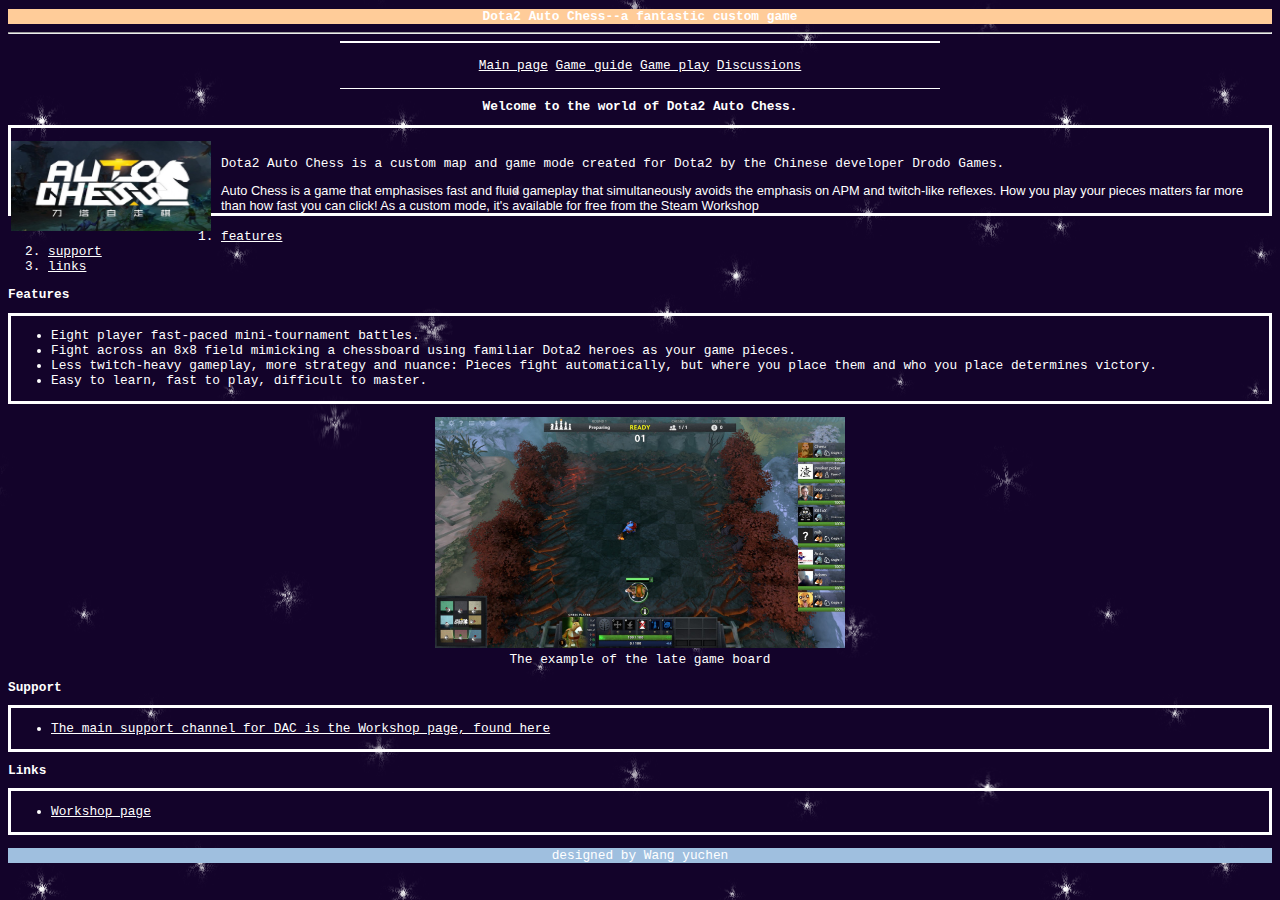
<file: index.html>
<!DOCTYPE html>
<html lang="en-us">

<head>
<meta name="viewport" content="width=device-width, initial-scale=1.0">
<title>main page</title>
<link href="css/main_page.css" type="text/css"
rel="stylesheet" />
</head>
<body>
<h1>Dota2 Auto Chess--a fantastic custom game</h1>
<hr/>

<div class="menu">
<a href="index.html">Main page</a>
<a href="gameguide.html">Game guide</a>
<a href="gameplay.html">Game play</a>
<a href="discussions.html">Discussions</a>
</div>
<h2 id="welcome">Welcome to the world of Dota2 Auto Chess.</h2>

<div class="text">
<p >
<a href="img/img04.jpg">
<img src="img/img04.jpg" title="The auto chess logo" width="200" height="90" class="firstimg" alt="The auto chess logo"/>
</a>
<br/>

Dota2 Auto Chess is a custom map and game mode created for Dota2 by the Chinese developer Drodo Games.</p>
<article>Auto Chess is a game that emphasises fast and fluid gameplay that simultaneously avoids the emphasis on APM and twitch-like reflexes.
 How you play your pieces matters far more than how fast you can click! As a custom mode, it's available for free from the Steam Workshop</article>
 </div>
 <ol>
 <li><a href="#features">features</a></li>
 <li><a href="#support">support</a></li>
 <li><a href="#links">links</a></li>
 </ol>
 <section>
 <h2 id="features">Features</h2>
 <div class="text">
 <ul>
 <li>Eight player fast-paced mini-tournament battles.</li>
 <li>Fight across an 8x8 field mimicking a chessboard using familiar Dota2 heroes as your game pieces.</li>
 <li>Less twitch-heavy gameplay, more strategy and nuance: Pieces fight automatically, but where you place them and who you place determines victory.</li>
 <li>Easy to learn, fast to play, difficult to master.</li>
 </ul>
 </div>
 <figure>
 <a href="img/img02.jpg">
 <img src="img/img02.jpg" title="The example of the late game board" width="410" height="231" alt="The auto chess logo"/>
 </a>

 <figcaption>The example of the late game board</figcaption>
 </figure>
 </section>
 <section>
 <h2 id="support">Support</h2>
 <div class="text">
 <ul>
 <li><a href="https://steamcommunity.com/sharedfiles/filedetails/discussions/1613886175/">The main support channel for DAC is the Workshop page, found here</a></li>
 </ul>
 </div>
 </section>
 <section>
 <h2 id="links">Links</h2>
 <div class="text">
 <ul>
 <li><a href="https://steamcommunity.com/sharedfiles/filedetails/?id=1613886175">Workshop page</a></li>
 </ul>
 </div>
 </section>
 <footer>
  <p>designed by Wang yuchen</p>
 
</footer>

</body>
</html>
</file>
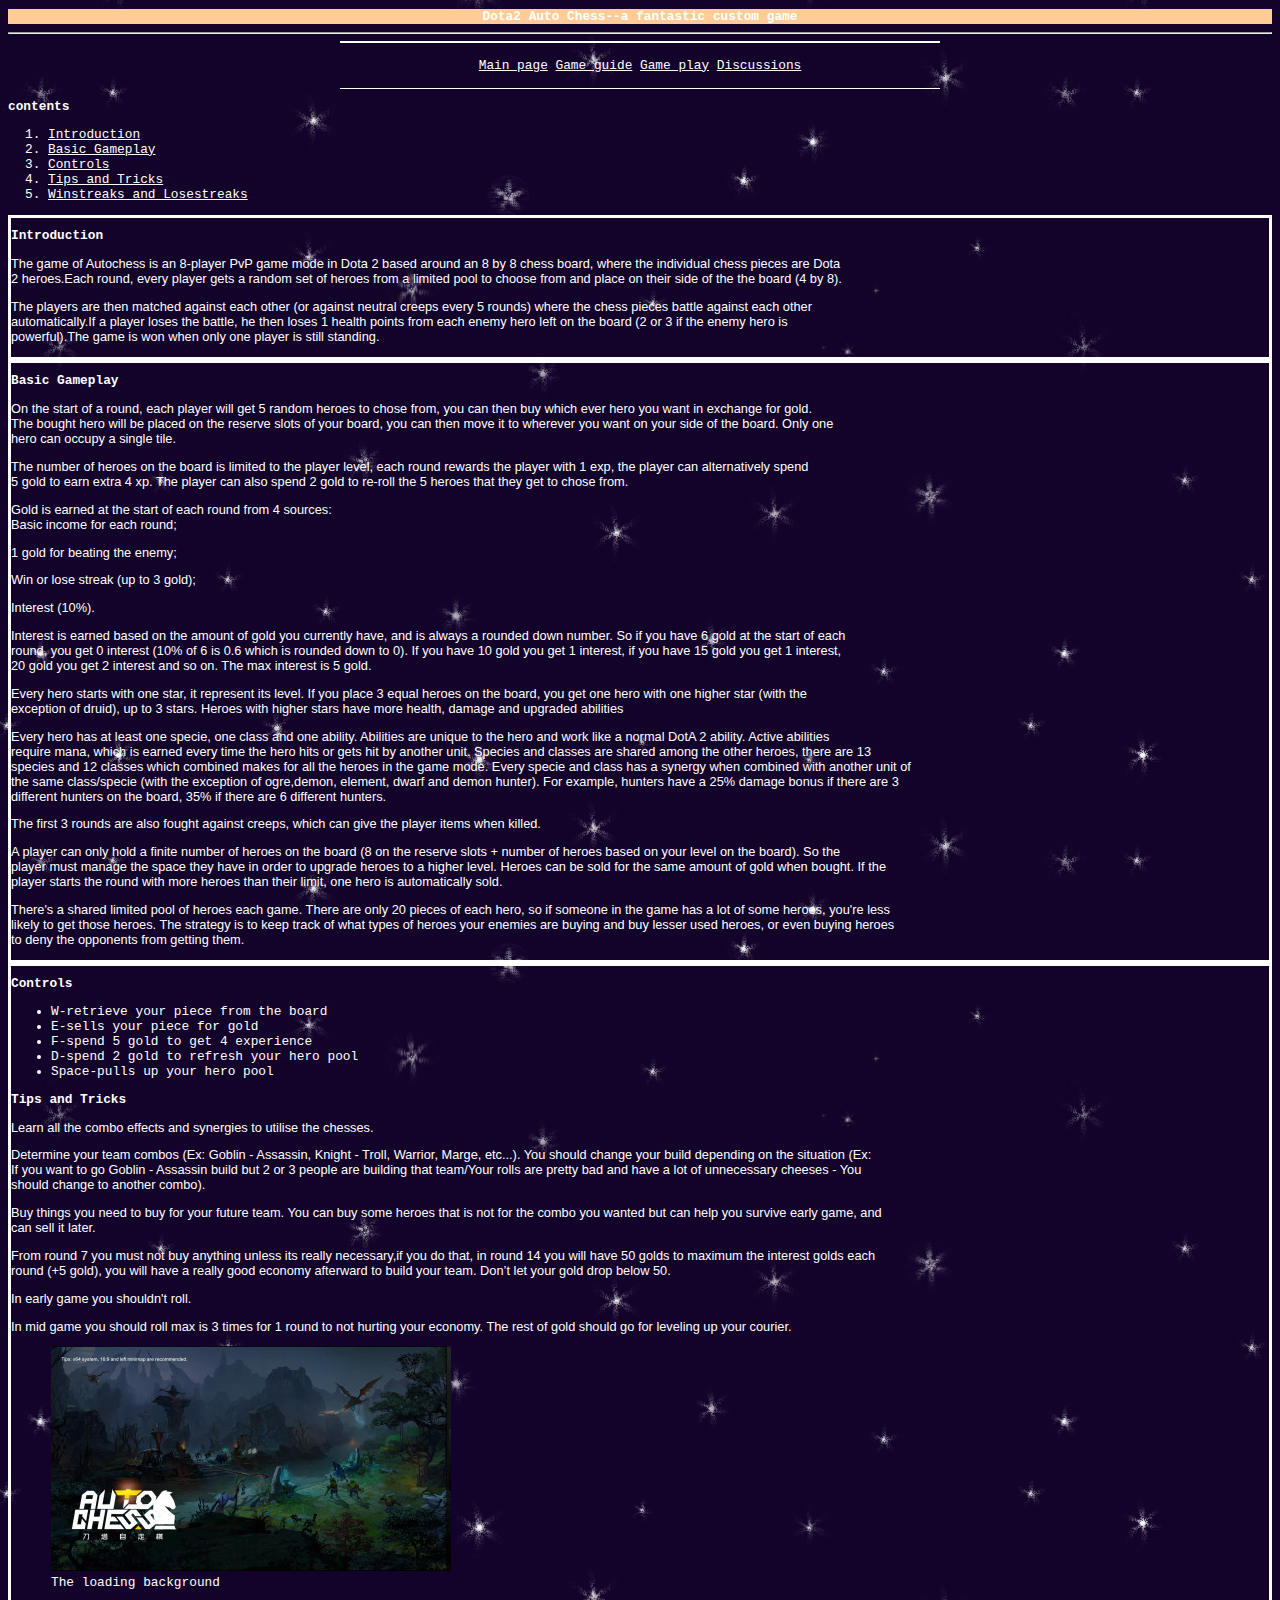
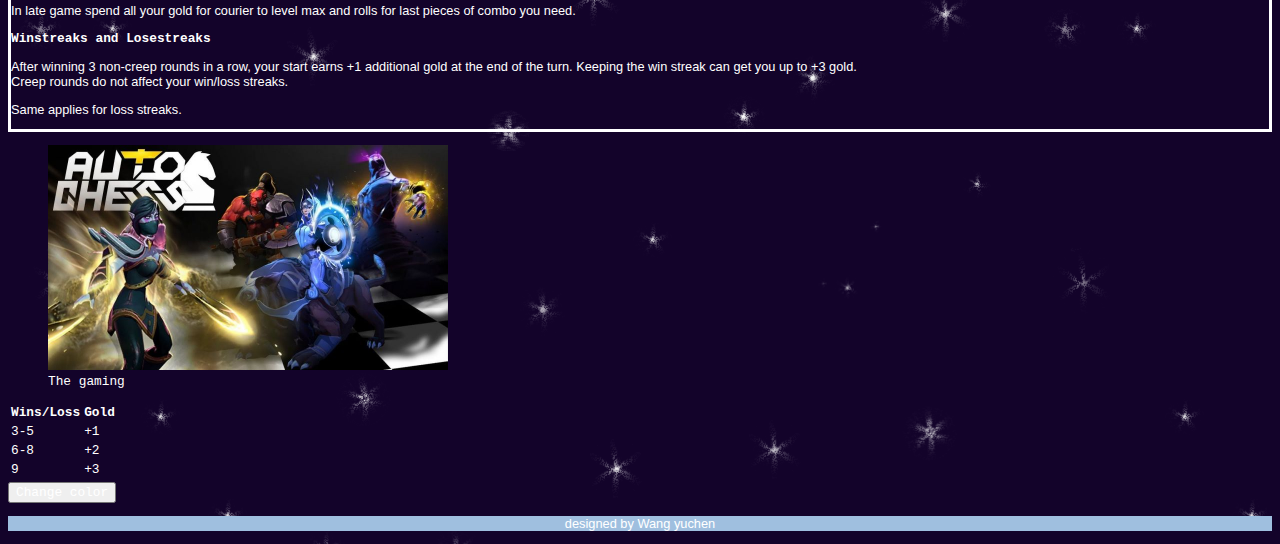
<file: gameguide.html>
<!DOCTYPE html>
<html lang="en-us">

<head>
<meta name="viewport" content="width=device-width, initial-scale=1.0">
<title>game guide</title>
<link href="css/game_guide.css" type="text/css"
rel="stylesheet" />
</head>
<body >
<h1>Dota2 Auto Chess--a fantastic custom game</h1>
<hr/>

<div class="menu">
<a href="index.html">Main page</a>
<a href="gameguide.html">Game guide</a>
<a href="gameplay.html">Game play</a>
<a href="discussions.html">Discussions</a>
</div>
<h2>contents</h2>
 <ol>
 <li><a href="#introduction">Introduction</a></li>
 <li><a href="#basicgameplay">Basic Gameplay</a></li>
 <li><a href="#controls">Controls</a></li>
 <li><a href="#tipsandtricks">Tips and Tricks</a></li>
 <li><a href="#wal">Winstreaks and Losestreaks</a></li>
 </ol>
 <div id="text">
 <section>
 <div class="cont">
 <h2 id="introduction">Introduction</h2>
 <p>The game of Autochess is an 8-player PvP game mode in Dota 2 based around an 8 by 8 chess board, where the individual chess pieces are Dota   </br>
 2 heroes.Each round, every player gets a random set of heroes from a limited pool to choose from and place on their side of the the board (4 by 8).</p>
 <p>The players are then matched against each other (or against neutral creeps every 5 rounds) where the chess pieces battle against each other </br>
 automatically.If a player loses the battle, he then loses 1 health points from each enemy hero left on the board (2 or 3 if the enemy hero is </br>
 powerful).The game is won when only one player is still standing.</p>
 </section>
 </div>
 <div class="cont">
 <section>
 <h2 id="basicgameplay">Basic Gameplay</h2>
 <p>On the start of a round, each player will get 5 random heroes to chose from, you can then buy which ever hero you want in exchange for gold. </br>
 The bought hero will be placed on the reserve slots of your board, you can then move it to wherever you want on your side of the board. Only one</br>
 hero can occupy a single tile.</p>
<p>The number of heroes on the board is limited to the player level, each round rewards the player with 1 exp, the player can alternatively spend </br>
5 gold to earn extra 4 xp. The player can also spend 2 gold to re-roll the 5 heroes that they get to chose from.</p>
<p>Gold is earned at the start of each round from 4 sources:</br>
Basic income for each round;</p>
<p>1 gold for beating the enemy;</p>
<p>Win or lose streak (up to 3 gold);</p>
<p>Interest (10%).</p>
<p>Interest is earned based on the amount of gold you currently have, and is always a rounded down number. So if you have 6 gold at the start of each</br>
 round, you get 0 interest (10% of 6 is 0.6 which is rounded down to 0). If you have 10 gold you get 1 interest, if you have 15 gold you get 1 interest,</br>
 20 gold you get 2 interest and so on. The max interest is 5 gold.</p>
 <p>Every hero starts with one star, it represent its level. If you place 3 equal heroes on the board, you get one hero with one higher star (with the </br>
 exception of druid), up to 3 stars. Heroes with higher stars have more health, damage and upgraded abilities</p>
 <p>Every hero has at least one specie, one class and one ability. Abilities are unique to the hero and work like a normal DotA 2 ability. Active abilities</br>
 require mana, which is earned every time the hero hits or gets hit by another unit. Species and classes are shared among the other heroes, there are 13 </br>
 species and 12 classes which combined makes for all the heroes in the game mode. Every specie and class has a synergy when combined with another unit of</br>
 the same class/specie (with the exception of ogre,demon, element, dwarf and demon hunter). For example, hunters have a 25% damage bonus if there are 3 </br>
 different hunters on the board, 35% if there are 6 different hunters.</p>
 <p>The first 3 rounds are also fought against creeps, which can give the player items when killed.</p>
 <p>A player can only hold a finite number of heroes on the board (8 on the reserve slots + number of heroes based on your level on the board). So the </br>
 player must manage the space they have in order to upgrade heroes to a higher level. Heroes can be sold for the same amount of gold when bought. If the</br>
 player starts the round with more heroes than their limit, one hero is automatically sold.</p>
 <p>There's a shared limited pool of heroes each game. There are only 20 pieces of each hero, so if someone in the game has a lot of some heroes, you're less</br>
 likely to get those heroes. The strategy is to keep track of what types of heroes your enemies are buying and buy lesser used heroes, or even buying heroes</br>
 to deny the opponents from getting them.</p>
 </section>
 </div>
 <div class="cont">
 <section>
 <h2 id="controls">Controls</h2>
 <ul>
 <li>W-retrieve your piece from the board</li>
 <li>E-sells your piece for gold</li>
 <li>F-spend 5 gold to get 4 experience</li>
 <li>D-spend 2 gold to refresh your hero pool</li>
 <li>Space-pulls up your hero pool</li>
 </ul>
 </section>
 <section>
 <h2 id="tipsandtricks">Tips and Tricks</h2>
 <p>Learn all the combo effects and synergies to utilise the chesses.</p>
 <p>Determine your team combos (Ex: Goblin - Assassin, Knight - Troll, Warrior, Marge, etc...). You should change your build depending on the situation (Ex:</br>
 If you want to go Goblin - Assassin build but 2 or 3 people are building that team/Your rolls are pretty bad and have a lot of unnecessary cheeses - You </br>
 should change to another combo).</p>
 <p>Buy things you need to buy for your future team. You can buy some heroes that is not for the combo you wanted but can help you survive early game, and </br>
 can sell it later.</p>
 <p>From round 7 you must not buy anything unless its really necessary,if you do that, in round 14 you will have 50 golds to maximum the interest golds each </br>
 round (+5 gold), you will have a really good economy afterward to build your team. Don’t let your gold drop below 50.</p>
 <p>In early game you shouldn't roll.</p>
 <p>In mid game you should roll max is 3 times for 1 round to not hurting your economy. The rest of gold should go for leveling up your courier.</p>
 <figure>
 <img src="img/img03.jpg"title="The auto chess logo" width="400" height="225" alt="The auto chess logo"/>
 <figcaption>The loading background</figcaption>
 </figure>
 <p>In late game spend all your gold for courier to level max and rolls for last pieces of combo you need.</p>
 <h2 id="wal">Winstreaks and Losestreaks</h2>
 <p>After winning 3 non-creep rounds in a row, your start earns +1 additional gold at the end of the turn. Keeping the win streak can get you up to +3 gold. </br>
 Creep rounds do not affect your win/loss streaks.</p>
 <p>Same applies for loss streaks.</p>
 </div>
 </div>
 <figure>
 <img src="img/img01.jpg"title="The auto chess"  width="400" height="225" alt="auto chess"/>
 <figcaption>The gaming</figcaption>
 </figure>
 </section>
 <table>
 <tr>
 <th scope="col">Wins/Loss</th>
 <th scope="col">Gold</th>
 </tr>
 <tr>
 <td>3-5</td>
 <td>+1</td>
 </tr>
 <td>6-8</td>
 <td>+2</td>
 <tr>
 <td>9</td>
 <td>+3</td>
 </tr>
 <tr>
 </tr>
 </table>
 <script>
function myFunction() {
  document.getElementById("text").style.fontSize = "25px"; 

  document.getElementById("text").style.backgroundColor = "black";        
}
</script>
<button type="button" onclick="myFunction()">Change color</button>

 <footer>


  <p>designed by Wang yuchen</p>
 
</footer>
 </body>
</html>
</file>
<file: css/main_page.css>
*{font-family:Courier;
	color:white;
	font-size:1vw;
}

h1 {
	background-color:  #ffcc99;
	text-align: center;
}
#welcome{text-align: center;
	
	
	
}
article{font-family:sans-serif;
}
figure{text-align: center;
}
a:link {
color:white;
text-decoration: underline;}
a:visited {
color: green;
text-decoration: underline;}
.text {border-style: solid;

		
}
.menu{
width: 570px;
padding: 15px;
margin: 0px auto 0px auto;
border-top: 2px solid #000;
border-bottom: 1px solid #000;
border-color:white;
text-align: center;}
.firstimg{
	float: left;
margin-right: 10px;

}

body{
	background-image: url("back.gif");
background-repeat:repeat;
background-position: 50% 50%;
}
footer{
	background-color:#9fbfdf;
	text-align: center;
}
img{
	max-height:100%;
	max-width:100%;
}
</file>
<file: css/game_guide.css>
*{font-family:Courier;
	color:white;
	font-size:1vw;
}
h1{text-align:center;
	background-color:  #ffcc99;
}
.menu{
width: 570px;
padding: 15px;
margin: 0px auto 0px auto;
border-top: 2px solid #000;
border-bottom: 1px solid #000;
border-color:white;
text-align: center;}
a:link {
color: white;
text-decoration: underline;}
a:visited {
color: green;
text-decoration: underline;}
body{
	background-image: url("back.gif");
background-repeat:repeat;
background-position: 80% 50%;
}
footer{
	background-color:#9fbfdf;
	text-align: center;
}
img{
	max-height:100%;
	max-width:100%;
}
p{font-family:sans-serif;
}
.cont{border-style:solid;
	
}
</file>
